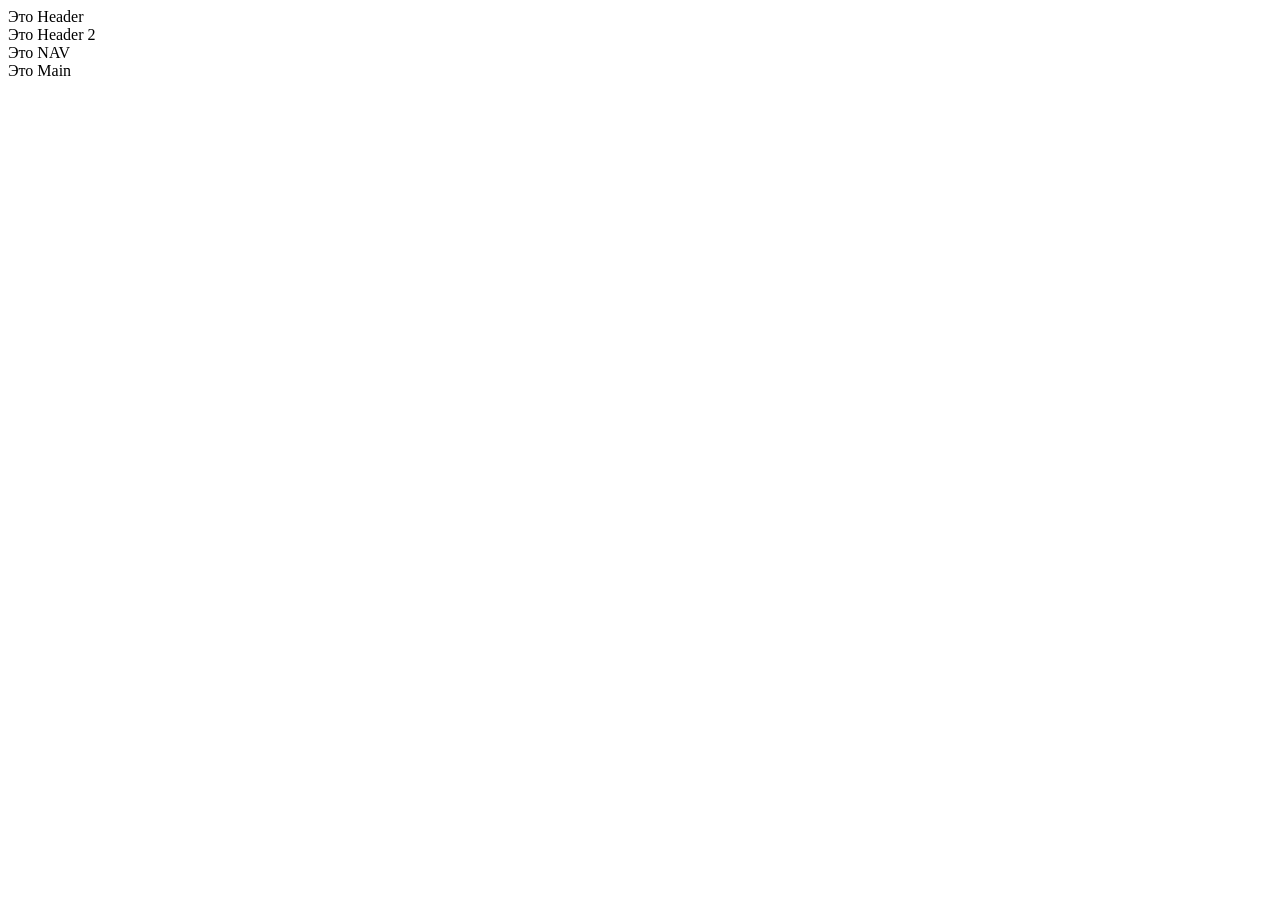
<file: HTML/index_theory.html>
<!DOCTYPE html> <!-- сообщает браузеру, что используется HTML -->
<html lang="ru"> <!-- указывает на язык страницы -->
<head> <!-- служебная информация (метатеги, кодировки, подключение внешних файлов) -->
    <meta charset="UTF-8"> <!-- кодировка для корректного отображения русского текста -->
    <meta> <!--настройки для браузера Edge-->
    <meta name="viewport" content="width=device-width, initial-scale=1.0"> <!--ширина корректная ширина на других устройствах-->
    <title>Frontend course</title> <!--заголовок страницы. Название вкладки браузера-->
</head>
<body>
    <header>
        Это Header
        <br>
        Это Header 2
        <nav class="navbar">
            Это NAV
            <div></div>

        </nav>
    <header>

    <main>
        Это Main
        <article>
            <section></article>
            <section></article>
            <section></article>
        </section>
        <aside>

        </aside>
    </main>

    <footer>
        <nav></nav>
    </footer>
</body>
</html>
</file>
